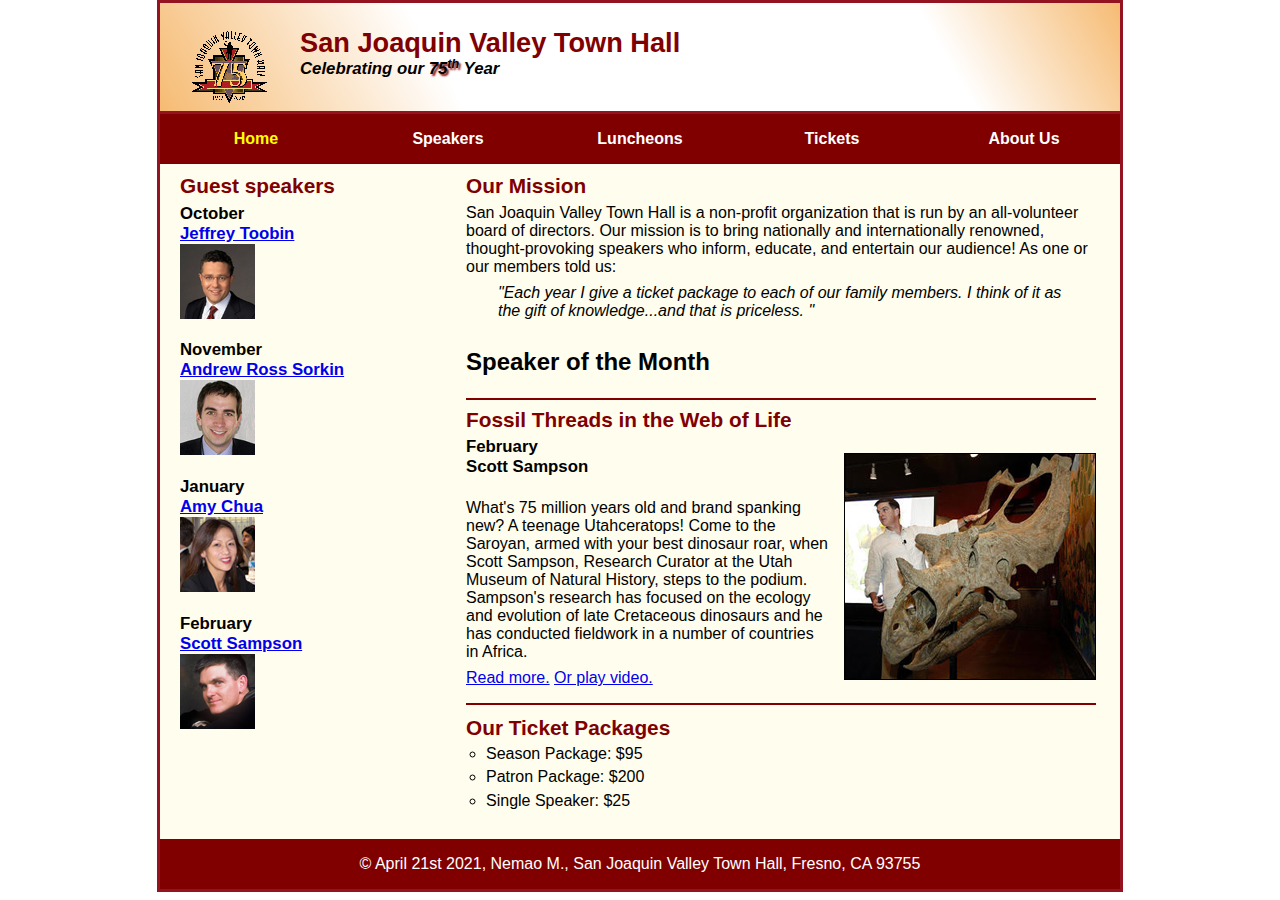
<file: index.html>
<!DOCTYPE html>
<html lang="en">

<head style="color:white;">
	<meta charset="utf-8">
	<meta name="viewport" content="width=device-width, initial-scale=1">
	<title>San Joaquin Valley Town Hall</title>
	<link rel="shortcut icon" href="images/favicon.ico" type="images/png">
	<link rel="stylesheet" href="styles/normalize.css">
	<link rel="stylesheet" href="styles/main.css">
	<link rel="stylesheet" href="styles/slicknav.css">
	<script src="https://code.jquery.com/jquery-3.2.1.min.js"></script>
	<script src="js/jquery.slicknav.min.js"></script>
	<script type="text/javascript">
		$(document).ready(function(){
			$('#nav_menu').slicknav({prependTo:"#mobile_menu"});
		});
	</script>
</head>

<body >
	<header>
		<img src="images/town_hall_logo.gif" alt="town hall logo" height="80">
		<h2>San Joaquin Valley Town Hall</h2>
		<h3>Celebrating our <span class="shadow">75<sup>th</sup></span> Year</h3>


	</header>

	<nav id="mobile_menu">

	</nav>



	<nav id="nav_menu">
		<ul>
	<li><a href="index.html" class="current"> Home</a></li>
	<li><a href="speakers.html"> Speakers</a></li>
	<li><a href="luncheons.html"> Luncheons</a></li>
	<li><a href="tickets.html"> Tickets</a></li>
	<li><a href="about.html"> About Us</a>
		<ul>
			<li ><a href="history.html"> Our History</a></li>
			<li><a href="board.html"> Board of Directors</a></li>
			<li><a href="past.html"> Past Speakers</a></li>
			<li><a href="contact.html"> Contact Information</a></li>
		</ul>
	</li>
		</ul>
	</nav>


	<main>
<!--I think this is right? IDK anymore-->
		<section>
		<h2>Our Mission</h2>

		<p>San Joaquin Valley Town Hall is a non-profit organization that is run by an all-volunteer board of directors. Our mission is to bring nationally and internationally renowned, thought-provoking speakers who inform, educate, and entertain our audience! As one or our members told us:</p>

		<blockquote> 	&quot;Each year I give a ticket package to each of our family members. I think of it as the gift of knowledge...and that is priceless. 	&quot;</blockquote>

			<h1>Speaker of the Month</h1>
			<article>
			<h2>Fossil Threads in the Web of Life</h2>
				<img src="images/sampson_dinosaur.jpg"	alt="Sampson Dinosaur">
			<h3>February<br>
				Scott Sampson</h3><br>

			<p>What's 75 million years old and brand spanking new? A teenage Utahceratops! Come to the Saroyan,
				armed with your best dinosaur roar, when Scott Sampson, Research Curator at the Utah Museum of Natural History,
				steps to the podium. Sampson's research has focused on the ecology and evolution of late Cretaceous dinosaurs
				and he has conducted fieldwork in a number of countries in Africa.</p>
				<p>
				<a href="speakers/sampson.html">Read more.</a>
				<a href="media/sampson.swf" target="_blank">Or play video.</a>
				</p>
			</article>

			<h2>Our Ticket Packages</h2>
		<ul>
			<li>Season Package: $95</li>
			<li>Patron Package: $200</li>
			<li>Single Speaker: $25</li>
		</ul>
		</section>
		<aside>
		<h2>Guest speakers</h2>
		<h3>October<br>

		<a href="speakers/toobin.html">Jeffrey Toobin</a><br>
		<img src="images/toobin75.jpg"	alt="toobin" height="75"><br>

		November<br>
			<a href="speakers/sorkin.html">Andrew Ross Sorkin</a><br>
			<img src="images/sorkin75.jpg"	alt="sorkin" height="75"><br>
			January<br>
			<a href="speakers/chua.html">Amy Chua</a><br>
			<img src="images/chua75.jpg"	alt="chua" height="75"><br> <!--Why's this one go to A13?!-->
			February<br>
			<a href="speakers/sampson.html">Scott Sampson</a><br>
			<img src="images/sampson75.jpg"	alt="sampson" height="75">
		</h3>
		</aside>
	</main>
	<footer>
		<p>&copy; April 21st 2021, Nemao M.,  San Joaquin Valley Town Hall, Fresno, CA 93755</p>
	</footer>

</body>
</html>
</file>
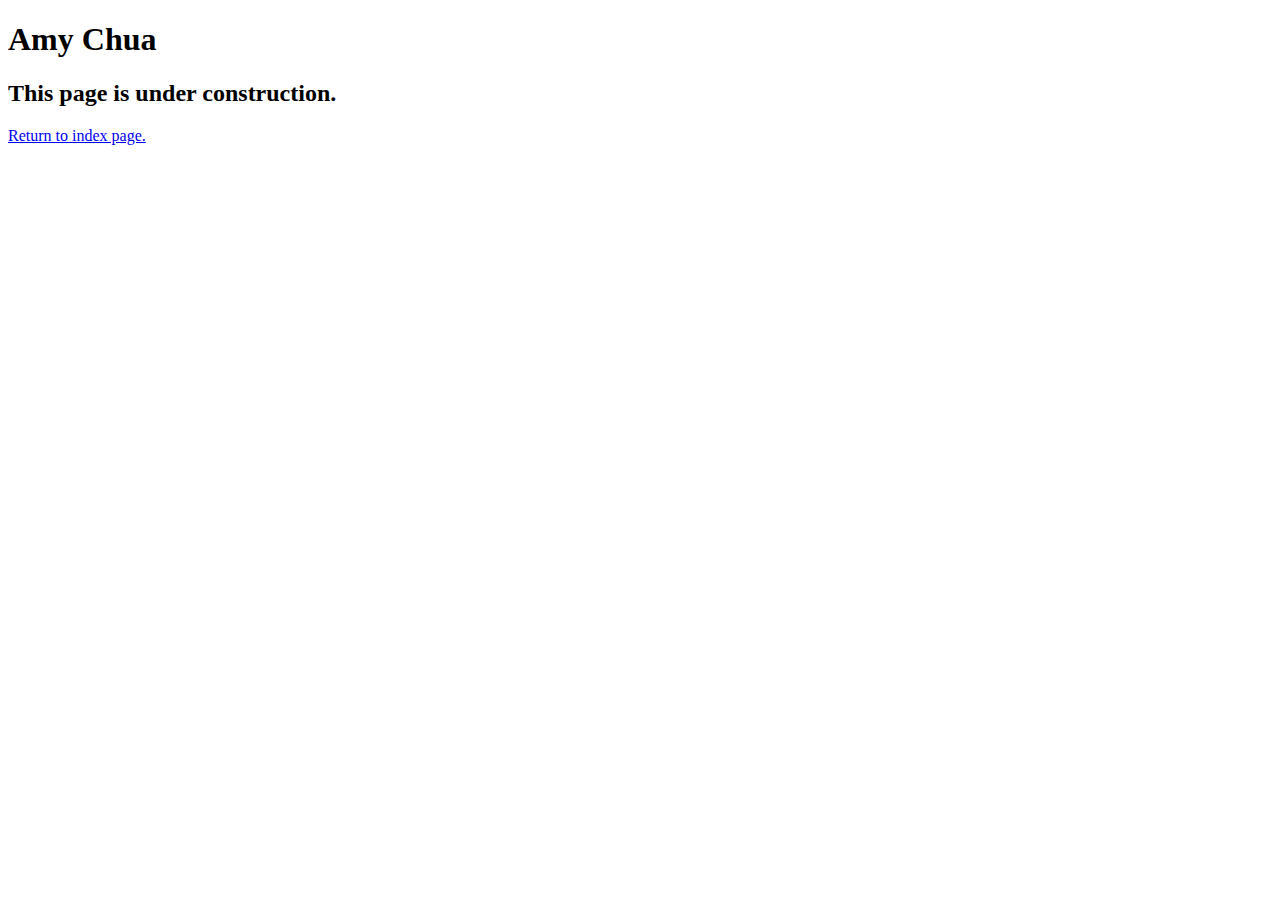
<file: speakers/chua.html>
<!DOCTYPE html>
<html lang="en">

<head>
	<meta charset="utf-8">
	<title>San Joaquin Valley Town Hall</title>
	<link rel="shortcut icon" href="images/favicon.ico">
</head>

<body>
	<main>
		<h1>Amy Chua</h1>
		<h2>This page is under construction.</h2>
		<p><a href="../index.html">Return to index page.</a></p>
	</main>
</body>

</html>
</file>
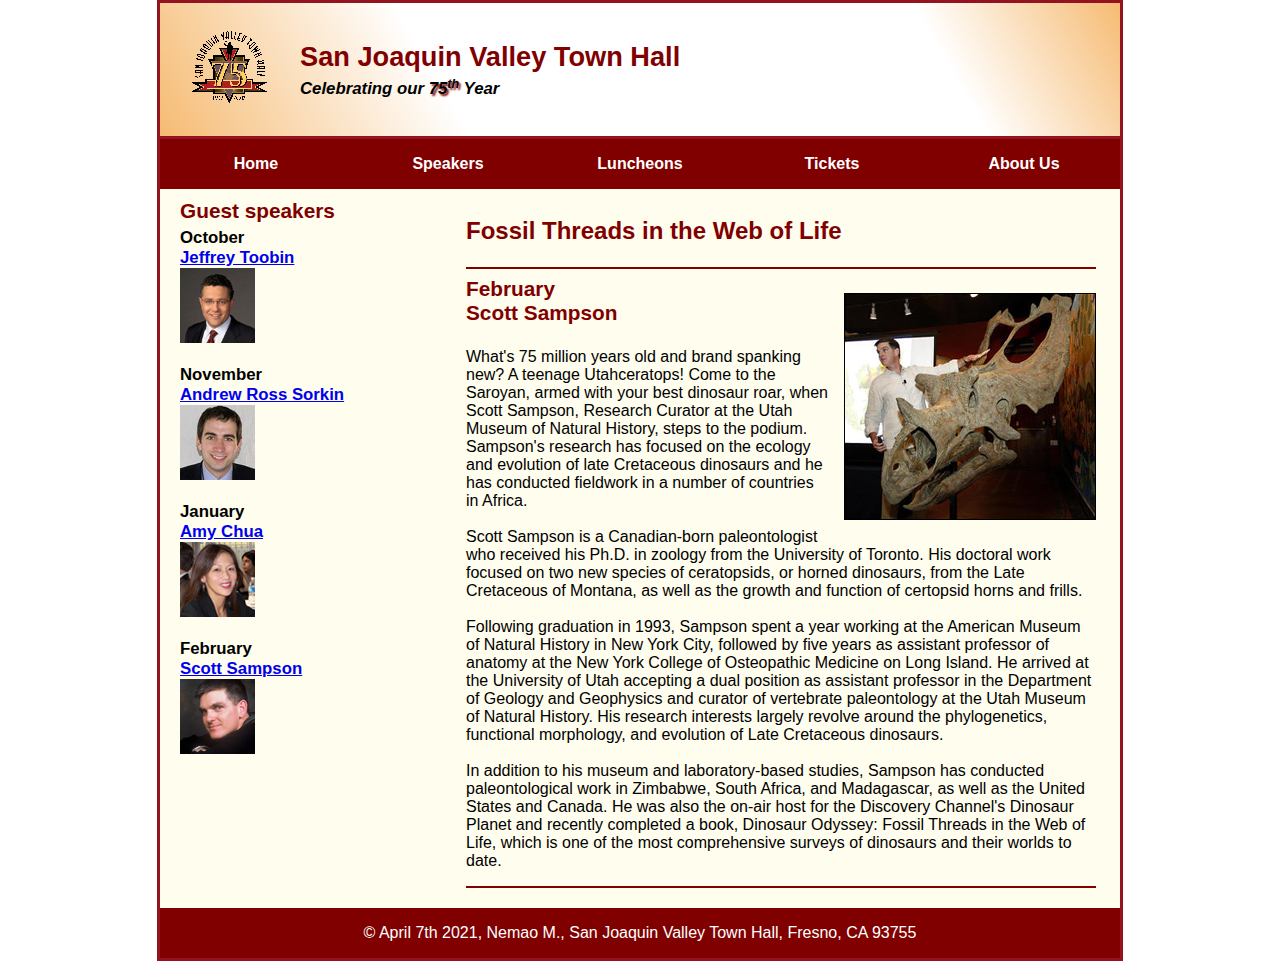
<file: speakers/sampson.html>
<!DOCTYPE html>
<html lang="en">

<head style="color:white;">
	<meta charset="utf-8">
	<title>San Joaquin Valley Town Hall</title>
	<link rel="shortcut icon" href="../images/favicon.ico" type="images/png">
	<link rel="stylesheet" href="../styles/normalize.css">
	<link rel="stylesheet" href="../styles/speaker.css">
	<link rel="stylesheet" href="../styles/main.css">
</head>

<body >
	<header>
		<img src="../images/town_hall_logo.gif" alt="town hall logo" height="80">
		<h2>San Joaquin Valley Town Hall</h2>
		<h3>Celebrating our <span class="shadow">75<sup>th</sup></span> Year</h3>


	</header>

	<nav id="nav_menu">
		<ul>
			<li><a href="../index.html"> Home</a></li>
			<li><a href="../speakers.html"> Speakers</a></li>
			<li><a href="../luncheons.html"> Luncheons</a></li>
			<li><a href="../tickets.html"> Tickets</a></li>
			<li><a href="../about.html"> About Us</a>
				<ul>
					<li ><a href="../history.html"> Our History</a></li>
					<li><a href="../board.html"> Board of Directors</a></li>
					<li><a href="../past.html"> Past Speakers</a></li>
					<li><a href="../contact.html"> Contact Information</a></li>
				</ul>
			</li>
		</ul>
	</nav>
	<main>
<!--I think this is right? IDK anymore-->
		<section>
			<h1>Fossil Threads in the Web of Life</h1>
			<article>
			<img src="../images/sampson_dinosaur.jpg"	alt="Sampson Dinosaur">

			<h2>February<br>
				Scott Sampson</h2><br>

			<p>What's 75 million years old and brand spanking new? A teenage Utahceratops! Come to the
			Saroyan, armed with your best dinosaur roar, when Scott Sampson, Research Curator at the
			Utah Museum of Natural History, steps to the podium. Sampson's research has focused on the
			ecology and evolution of late Cretaceous dinosaurs and he has conducted fieldwork in a number
			of countries in Africa.<br><br><!--Double Breaks!!-->

			Scott Sampson is a Canadian-born paleontologist who received his Ph.D. in zoology from the
			University of Toronto. His doctoral work focused on two new species of ceratopsids, or horned
			dinosaurs, from the Late Cretaceous of Montana, as well as the growth and function of certopsid
			horns and frills.<br><br>

			Following graduation in 1993, Sampson spent a year working at the American Museum of Natural
			History in New York City, followed by five years as assistant professor of anatomy at the New
			York College of Osteopathic Medicine on Long Island. He arrived at the University of Utah
			accepting a dual position as assistant professor in the Department of Geology and Geophysics
			and curator of vertebrate paleontology at the Utah Museum of Natural History. His research
			interests largely revolve around the phylogenetics, functional morphology, and evolution of
			Late Cretaceous dinosaurs.<br><br>

			In addition to his museum and laboratory-based studies, Sampson has conducted paleontological
			work in Zimbabwe, South Africa, and Madagascar, as well as the United States and Canada. He was
			also the on-air host for the Discovery Channel's Dinosaur Planet and recently completed a book,
			Dinosaur Odyssey: Fossil Threads in the Web of Life, which is one of the most
			comprehensive surveys of dinosaurs and their worlds to date.</p>
			</article>

		</section>
		<aside>
		<h2>Guest speakers</h2>
		<h3>October<br>

		<a href="../speakers/toobin.html">Jeffrey Toobin</a><br>
		<img src="../images/toobin75.jpg"	alt="toobin" height="75"><br>

		November<br>
			<a href="../speakers/sorkin.html">Andrew Ross Sorkin</a><br>
			<img src="../images/sorkin75.jpg"	alt="sorkin" height="75"><br>
			January<br>
			<a href="../../../../../IS117Download/student_download/exercises/town_hall_1%20A13/chua.html">Amy Chua</a><br>
			<img src="../images/chua75.jpg"	alt="chua" height="75"><br>
			February<br>
			<a href="../speakers/sampson.html">Scott Sampson</a><br>
			<img src="../images/sampson75.jpg"	alt="sampson" height="75"><br>
		</h3>
		</aside>
	</main>
	<footer>
		<p>&copy; April 7th 2021, Nemao M.,  San Joaquin Valley Town Hall, Fresno, CA 93755</p>
	</footer>
</body>
</html>
</file>
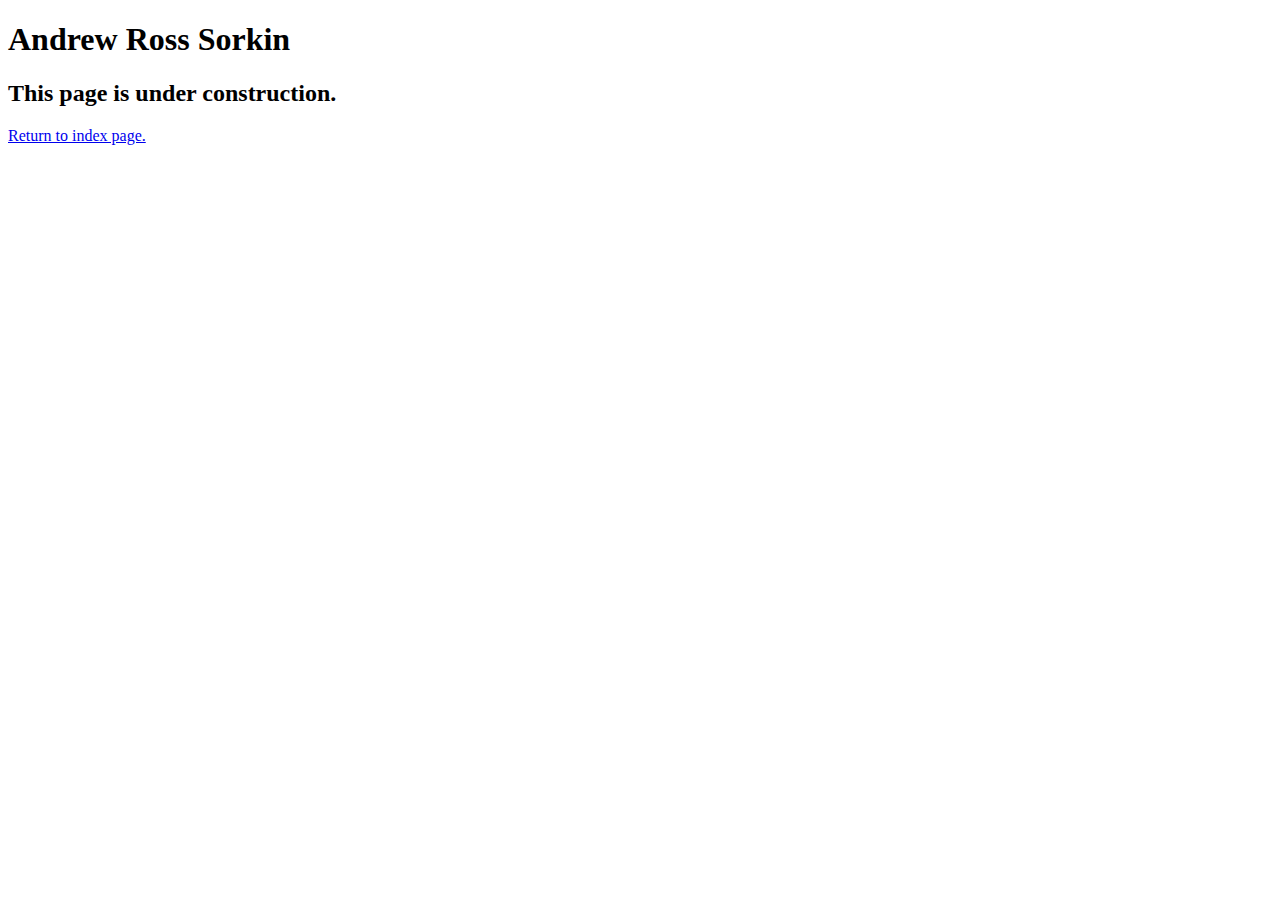
<file: speakers/sorkin.html>
<!DOCTYPE html>
<html lang="en">

<head>
	<meta charset="utf-8">
	<title>San Joaquin Valley Town Hall</title>
	<link rel="shortcut icon" href="images/favicon.ico">
</head>

<body>
	<main>
		<h1>Andrew Ross Sorkin</h1>
		<h2>This page is under construction.</h2>
		<p><a href="../index.html">Return to index page.</a></p>
	</main>
</body>

</html>
</file>
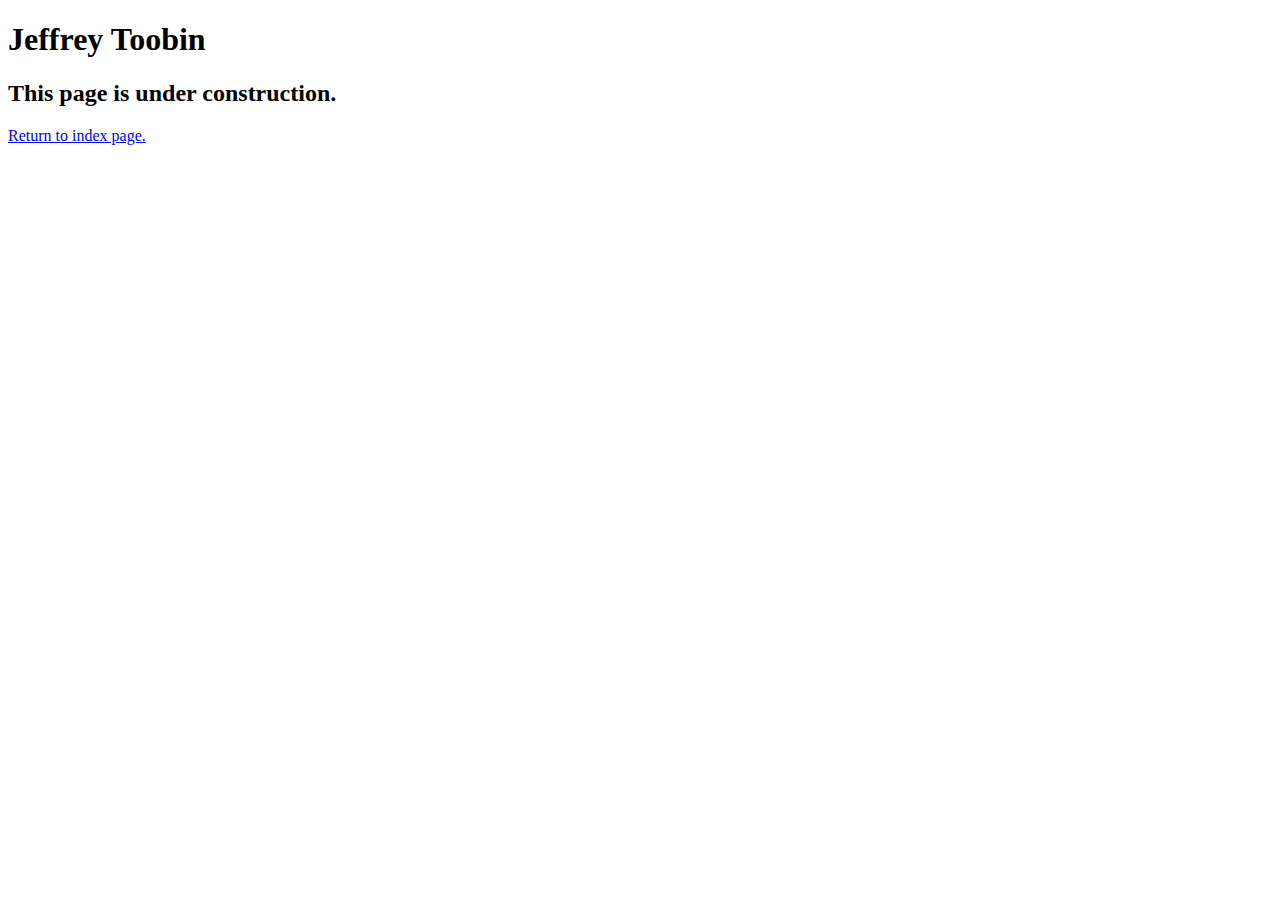
<file: speakers/toobin.html>
<!DOCTYPE html>
<html lang="en">

<head>
	<meta charset="utf-8">
	<title>San Joaquin Valley Town Hall</title>
	<link rel="shortcut icon" href="images/favicon.ico">
</head>

<body>
    <main>
	    <h1>Jeffrey Toobin</h1>
	    <h2>This page is under construction.</h2>
		<p><a href="../index.html">Return to index page.</a></p>

    </main>
</body>

</html>
</file>
<file: styles/main.css>
/* THE reset Selector*/
*{
	margin:0;
	padding:0;
}

html {
	background-color: white;
}

/* the styles for the elements */
body {
	font-family: Arial, Helvetica, sans-serif;
    font-size: 100%;
	margin: 0 auto;
	width: 99%;
	max-width:960px;
	border:  3px solid #931420;
	background-color: #fffded;

}
/* How do I get this color to worrk...??? Make them seperate somehow? Check w3schools*/

a:focus, a:hover {
	font-style: italic;
}


/* the styles for the header
Keep bottom?*/
header{

padding-top: 1.5em;
	padding-bottom: 2em;
	background-image:linear-gradient(30deg, #f6bb73 0%, #f6bb73 30%, white 50%, #f6bb73 80%, #f6bb73 100%);
	background-image: -webkit-linear-gradient(30deg, #f6bb73 0%, white 30%, white 50%, white 80%, #f6bb73 100%);
	background-image: -moz-linear-gradient(30deg, #f6bb73 0%, white 30%, white 50%, white 80%, #f6bb73 100%);
	background-image: -ms-linear-gradient(30deg, #f6bb73 0%, white 30%, white 50%, white 80%, #f6bb73 100%);
	background-image: -o-linear-gradient(30deg, #f6bb73 0%, white 30%, white 50%, white 80%, #f6bb73 100%);
	border-bottom:  3px solid #931420;
}





header img {
	padding-left: 30px;
	padding-right: 30px;
	float: left;
}

/* wait, i think all these rules are for the main, not the Headers...
That makes a lot more sense, actually. */
/* Is that true? Test it out it's changing the border...*/

/*header h1{

	padding-top: .3em;
	padding-bottom: .3em;
}*/


/*New Navi Menu as Edited by Professor (Thanks!)*/
nav {
	width: 100%;
}
#nav_menu ul {
	list-style-type: none;
	margin: 0 0;
	padding: 0 0;
	position: relative;
}
#nav_menu ul li {
	float: left;
	width: 20%;
}

#nav_menu ul li a {
	display: block;
	/*width: 160px;*/
	width: 100%;
	text-align: center;
	padding: 1em 0;
	text-decoration: none;
	background-color: #800000;
	color: white;
	font-weight: bold;
}
#nav_menu a.current {
	color: yellow;
}

#nav_menu ul ul {
	display: none;
	position: absolute;
	top: 100%;
	width: 100%;
}
#nav_menu ul ul li {
	float:none;
}


#nav_menu ul li a {
	display: block;
	text-align: center;
	padding-top: 1em;
	padding-bottom: 1em;
	font-weight: bold;
	background: #800000;
	color: white;
	text-decoration: none;
}

#nav_menu ul li:hover > ul {
	display: block;
}
#nav_menu > ul::after {
	content: "";
	clear: both;
	display: block;
}

/*section style?*/

section {
	width: 65.625%;
	padding: 0 2.5% 20px 2.5%;
	float: right;
}

section h1 {
	font-size: 150%;
	padding: .5em 0 .25em 0;
}

section article h1{
	font-size: 150%;
	padding-top: .5em;
	padding-bottom: .25em;
	margin: 0;
}

section article h2{
	padding-top: 0;
}

section article h3{
	font-size: 105%;
	padding-bottom: .25em;
}

section h2 {
	font-size: 130%;
	color: #800000;
	padding-top: .5em;
	padding-bottom: .25em;
}

section ul {
	padding-bottom: .25em;
	padding-left: 1.25em;

	list-style-type: circle;
}

section ul li {
	padding-bottom: .35em;
	float: none;
	list-style: circle;
}

section p {
	padding-bottom: .5em;
}

section blockquote {
	font-style: italic;
	padding-left: 2em;
	padding-right: 2em;
}

 header h2{
	font-size:170%;
	color: #800000;
	/** I think it has to be specified as header h2, not just h2... it's messing with the speaker lines**/
	 /** no it wasn't*/
}

 header h3 {

	font-size:105%;
	font-style: italic;

}
.shadow {
	text-shadow: 2px 2px 2px #800000;

}
/* the styles for the main section */
 main {
	clear: left;
	 background-color: #fffded;

 }
 /*The BORDER... is uneeded.*/
 /*main h1 {
	font-size:150%;
	padding-top: .3em;
	padding-left: .3em;
	/*

	padding-bottom: .3em;
	border: 2px solid #931420;
	border-radius: 10px 10px 10px 10px;
	 background-color: white;
	box-shadow: 3px 3px 3px 3px black;*/

/*Don't need header h1?!}*/
 main h2 {
	font-size: 130%;
	color: #800000;
	padding-top: .5em;
	padding-bottom: .25em;
/** Does the order change what displays...?
No.**/

}

/*Article has seperate styles*/
/* The mobile ones */

#mobile_menu {
	display: none;
}

@media only screen and (max-width: 767px) {
	section h1 {
		font-size: 135%;
	}
	section h2 {
		font-size:120%;
	}
	aside h2 {
		font-size: 120%;
	}
}

@media only screen and (max-width: 767px) {
	header img {
		float: none;
	}
	header {
		text-align: center;
	}
	section {
		float: none;
		width: 95%;
	}
	aside {
		float: none;
		width: 95%;
		margin: 2.5%;
	}

	article img
	{
		max-width: 30%;
	}
	#speakers {
		-moz-column-count: 2;
		-webkit-column-count: 2;
		column-count: 2;
	}
	#nav_menu {
		display: none;
	}
	#mobile_menu {
		display: block;
	}
	.slicknav_menu {
		background-color: #800000 !important;;
	}
}

@media only screen and (max-width: 479px){
	body {
		font-size: 90%;
	}
}

/*hide menus*/

.media {
	display:none;
}


/*Remove the border*/

article {
	padding-top: .5em;
	padding-bottom: .5em;
	border-top: 2px solid #800000;
	border-bottom: 2px solid #800000;
}
article h2 {
	padding-top: 0;
}
article h3 {
	font-size: 105%;
	padding-bottom: .25em;
}
 article img {
	float: right;
	min-width:150px;
	max-width: 40%;
	margin-top: 1em;
	margin-bottom: 1em;
	margin-left: 1em;
	border: 1px solid black;
}



aside {
	width: 26.875%;
	float: left;
	padding-left: 20px;
	padding-bottom: 20px;
}



aside h2 {
	font-size: 130%;
	color: #800000;
	padding-top: .5em;
	padding-bottom: .25em;
}


 aside h3 {
	font-size: 105%;
	padding-bottom: .25em;
}

aside img {
	padding-bottom: 1em;

}


 main h3 {
	font-size: 105%;
	padding-bottom: .25em;

}
 main p{
	padding-bottom: .5em;
}

 main blockquote{
	padding-right: 2em;
	padding-left: 2em;
	font-style: italic;
}

  main  ul{
	padding-bottom: .25em;
	padding-left: 1.25em;
}

  main  li{
	padding-bottom: .35em;
}

  main li a{
	  width: 34.375%;
	  float: right;
	  padding: 15px 1.5625%;

  }

/* the styles for the footer */


footer{
	clear:both;
}
footer p {
	background-color: #800000;
	color: white;
	text-align: center;
	clear:right;
	padding-top: 1em;
	padding-bottom: 1em;
}
</file>
<file: styles/speaker.css>
/* THE reset Selector*/
*{
	margin:0;
	padding:0;
}

html {
	background-color: white;
}

/* the styles for the elements */
body {
	font-family: Arial, Helvetica, sans-serif;
    font-size: 100%;
	margin: 0 auto;
	width: 800px;
	border:  3px solid #931420;
	background-color: #fffded;

}
/* How do I get this color to worrk...??? Make them seperate somehow? Check w3schools*/

a:focus, a:hover {
	font-style: italic;
}


/* the styles for the header */
header{
padding-top: 1.5em;
	padding-bottom: 2em;
	background-image:linear-gradient(30deg, #f6bb73 0%, #f6bb73 30%, white 50%, #f6bb73 80%, #f6bb73 100%);
	border-bottom:  3px solid #931420;

}



header img {
	padding-right: 30px;
	padding-left: 30px;
	float: left;
	padding-bottom: 1em;
}

/* wait, i think all these rules are for the Main, not the Headers...
That makes a lot more sense, actually. */
/* Is that true? Test it out it's changing the border...*/

/*header h1{

	padding-top: .3em;
	padding-bottom: .3em;
}*/



/*section style?*/
section{
	width: 525px;
	width: 525px;
	float: right;

	padding-right: 20px;
	padding-left: 20px;
	padding-bottom:20px;


}

 header h2{
	font-size:175%;
	padding-top: .5em;
	padding-bottom: .25em;
	/** I think it has to be specified as header h2, not just h2... it's messing with the speaker lines**/
	 /** no it wasn't*/
}

 header h3 {

	font-size:105%;
	font-style: italic;
	padding-bottom: .25em;
}
.shadow {
	text-shadow: 2px 2px 2px #800000;

}
/* the styles for the main section */
 main {
	clear: left;
	 background-color: #fffded;

 }
 /*The BORDER... is uneeded.*/
 main h1 {
	font-size:150%;
	padding-top: .3em;
	padding-left: .3em;
	/*

	padding-bottom: .3em;
	border: 2px solid #931420;
	border-radius: 10px 10px 10px 10px;
	 background-color: white;
	box-shadow: 3px 3px 3px 3px black;*/

}

 section h1{

	 color: #800000;
 }
 main h2 {
	font-size: 130%;
	padding-top: .5em;
	padding-bottom: .25em;
/** Does the order change what displays...?
No.**/

}

/*Article has seperate styles*/

/*Remove the border*/

article {
	padding: .5em 0;
}
article h2 {
	padding-top: 0;

}
article h3 {
	font-size: 105%;
	padding-bottom: .25em;
}
article img {
	float: right;
	margin: .5em 0 1em 1em;
	border: 1px solid black;
}


aside{
	width: 215px;
	float:right;
	padding-left:1em;
	background-color: #fffded;
}


aside img {
	padding-bottom: 1em;

}


 main h3 {
	font-size: 105%;
	padding-bottom: .25em;

}
 main p{
	padding-bottom: .5em;
}

 main blockquote{
	padding-right: 2em;
	padding-left: 2em;
	font-style: italic;
}

 main ul{
	padding-bottom: .25em;
	padding-left: 1.25em;
}

 main li{
	padding-bottom: .35em;
}

/* the styles for the footer */
footer p {
	background-color: #800000;
	color: white;
	text-align: center;
	clear:right;
	padding-top: 1em;
	padding-bottom: 1em;
}
</file>
